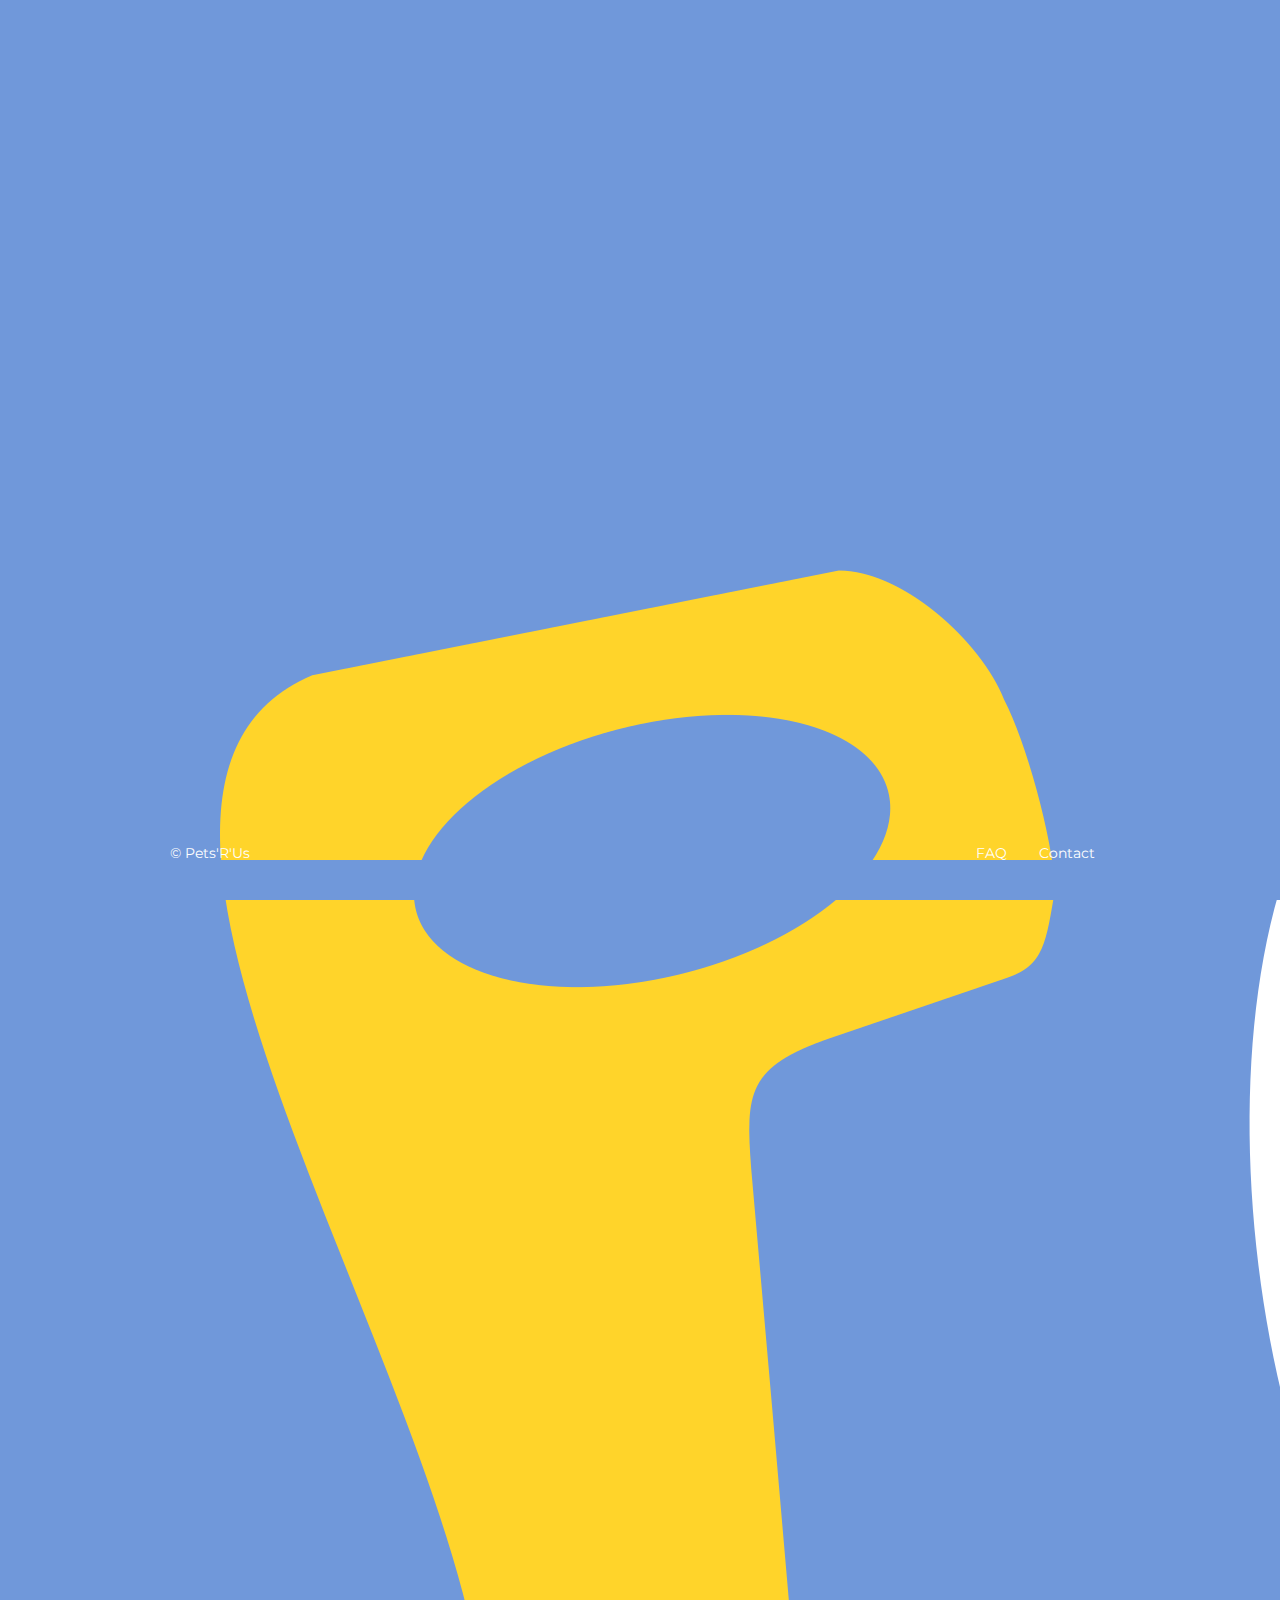
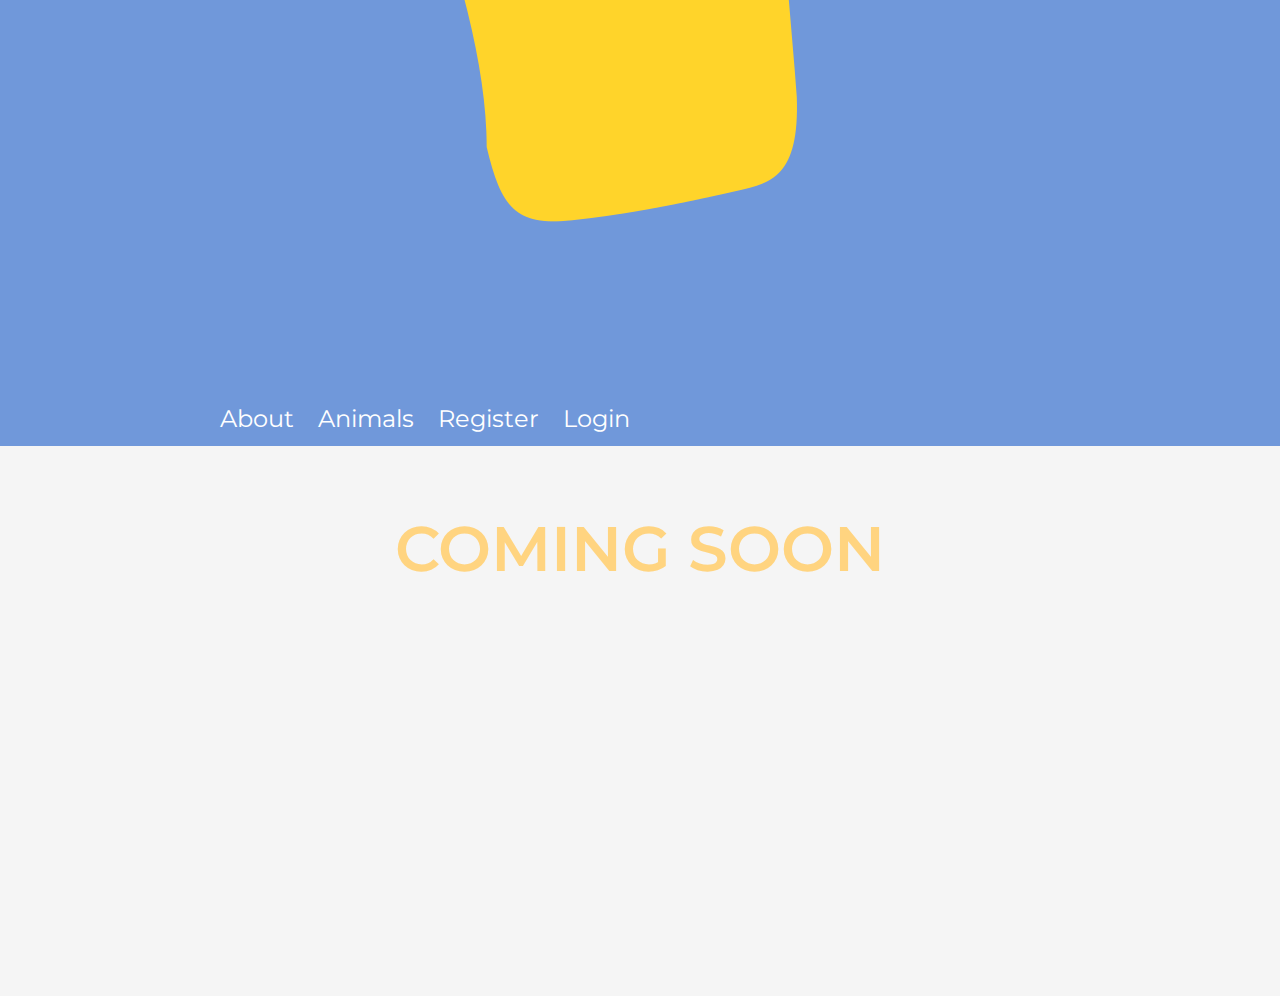
<file: about.html>
<!DOCTYPE html>
<html >
<head>
    <meta charset="UTF-8">
    <title>Pets'R'Us</title>
    <link rel="stylesheet" href="https://maxcdn.bootstrapcdn.com/bootstrap/3.3.7/css/bootstrap.min.css" integrity="sha384-BVYiiSIFeK1dGmJRAkycuHAHRg32OmUcww7on3RYdg4Va+PmSTsz/K68vbdEjh4u" crossorigin="anonymous">
    <link rel="stylesheet" href="https://s3.amazonaws.com/codecademy-content/projects/bootstrap.min.css">
    <link href='https://fonts.googleapis.com/css?family=Montserrat:400,700' rel='stylesheet' type='text/css'>
    <link href='https://fonts.googleapis.com/css?family=Open+Sans:400' rel='stylesheet' type='text/css'>
    <link rel="stylesheet" href="../css/style.css">
</head>

<body>
<div class="header">
    <div class="container">
        <ul>
            <li class="main"><a href="../index.html"><img src="../img/Pets_R_Us_sml.png" alt="Logo"></a></li>
            <li><a href="about.html">About</a></li>
            <li><a href="animals.html">Animals</a></li>
            <li><a href="../php/register.php">Register</a></li>
            <li><a href="login.html">Login</a></li>
        </ul>
    </div>
</div>

<div class="jumbotron">
    <div class="container">
        <h1>COMING SOON</h1>
    </div>
</div>
<!--
  <div class="supporting">
    <div class="container">
      <div class="row">
        <div class="col-md-4">
          <h2>Search</h2>
          <p>Find a pet based on location, type, breed, age, and gender. We look through hundreds of shelters, agencies, and rescue sites.</p>
          <a href="#" class="btn">Go</a>
        </div>
        <div class="col-md-4">
          <h2>Learn</h2>
          <p>Read articles on feeding, training, grooming, and more. Our resources ensure that you are fully prepared as a new pet owner.</p>
          <a href="#" class="btn">Go</a>
        </div>
        <div class="col-md-4">
          <h2>Help</h2>
          <p>Get involved to help pets in need. You can make a difference through volunteering, social media, and donations.</p>
          <a href="#" class="btn">Go</a>
        </div>
      </div>
    </div>
  </div>
  -->

<div class="footer">
    <div class="container">
        <div class="row">
            <div class="col-md-2">
                <div class="copy">© Pets'R'Us</div>
            </div>
            <div class="col-md-10">
                <ul class="nav nav-pills pull-right">
                    <li><a href="#">FAQ</a></li>
                    <li><a href="#">Contact</a></li>
                </ul>
            </div>
        </div>
    </div>
</div>
</body>
</html>
</file>
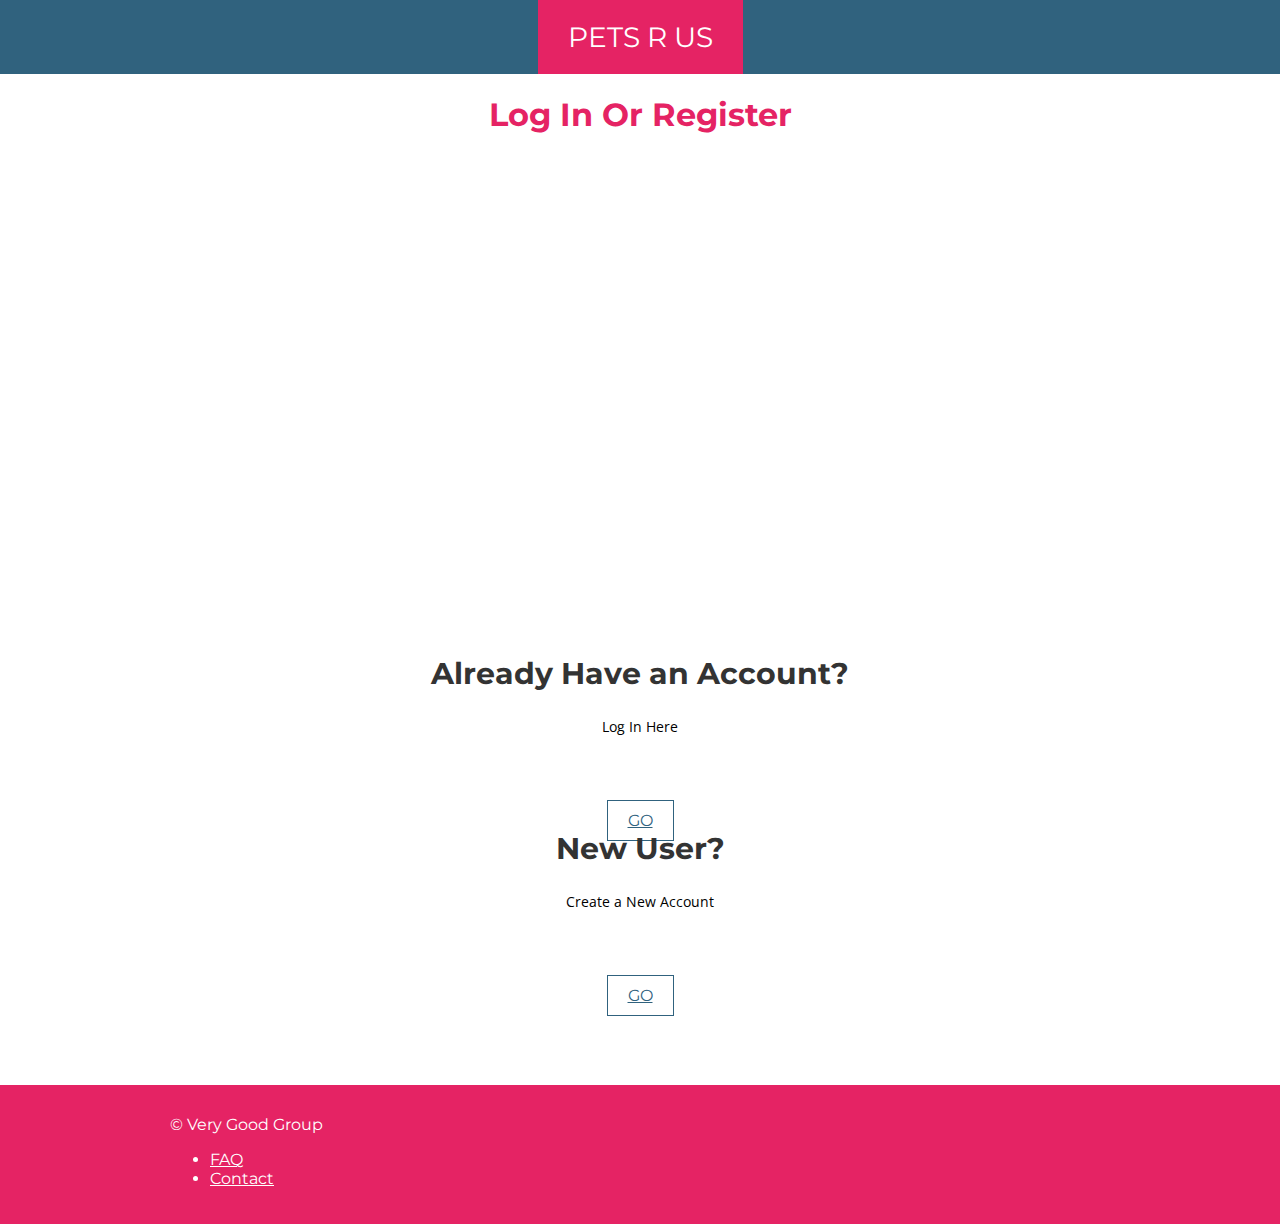
<file: login.html>
<html>

<head>

  <link href='https://fonts.googleapis.com/css?family=Montserrat:400,700' rel='stylesheet' type='text/css'>
  <link href='https://fonts.googleapis.com/css?family=Open+Sans:400' rel='stylesheet' type='text/css'>

  <link rel="stylesheet" href="https://s3.amazonaws.com/codecademy-content/projects/bootstrap.min.css">
  <link rel="stylesheet" href="style.css">
</head>

<body>
  <div class="header">
    <div class="container">
      <ul>
        <li class="main">PETS R US</li>
      </ul>
    </div>
  </div>

  <div class="jumbotron">
    <div class="container">
      <h1>Log In Or Register</h1>
    </div>
  </div>

  <div class="supporting">
    <div class="container">
      <div class="row">
       
        <div class="col-md-12">
          <h2>Already Have an Account?</h2>
          <p>Log In Here</p>
          <a href="#" class="btn">Go</a>
        </div>
        <div class="col-md-12">
          <h2>New User?</h2>
          <p>Create a New Account</p>
          <a href="#" class="btn">Go</a>
        </div>
      </div>
    </div>
  </div>

  <div class="footer">
    <div class="container">
      <div class="row">
        <div class="col-md-2">
          <div class="copy">© Very Good Group</div>
        </div>
        <div class="col-md-10">
          <ul class="nav nav-pills pull-right">
            <li><a href="#">FAQ</a></li>
            <li><a href="#">Contact</a></li>
          </ul>
        </div>
      </div>
    </div>
  </div>
</body>

</html>
</file>
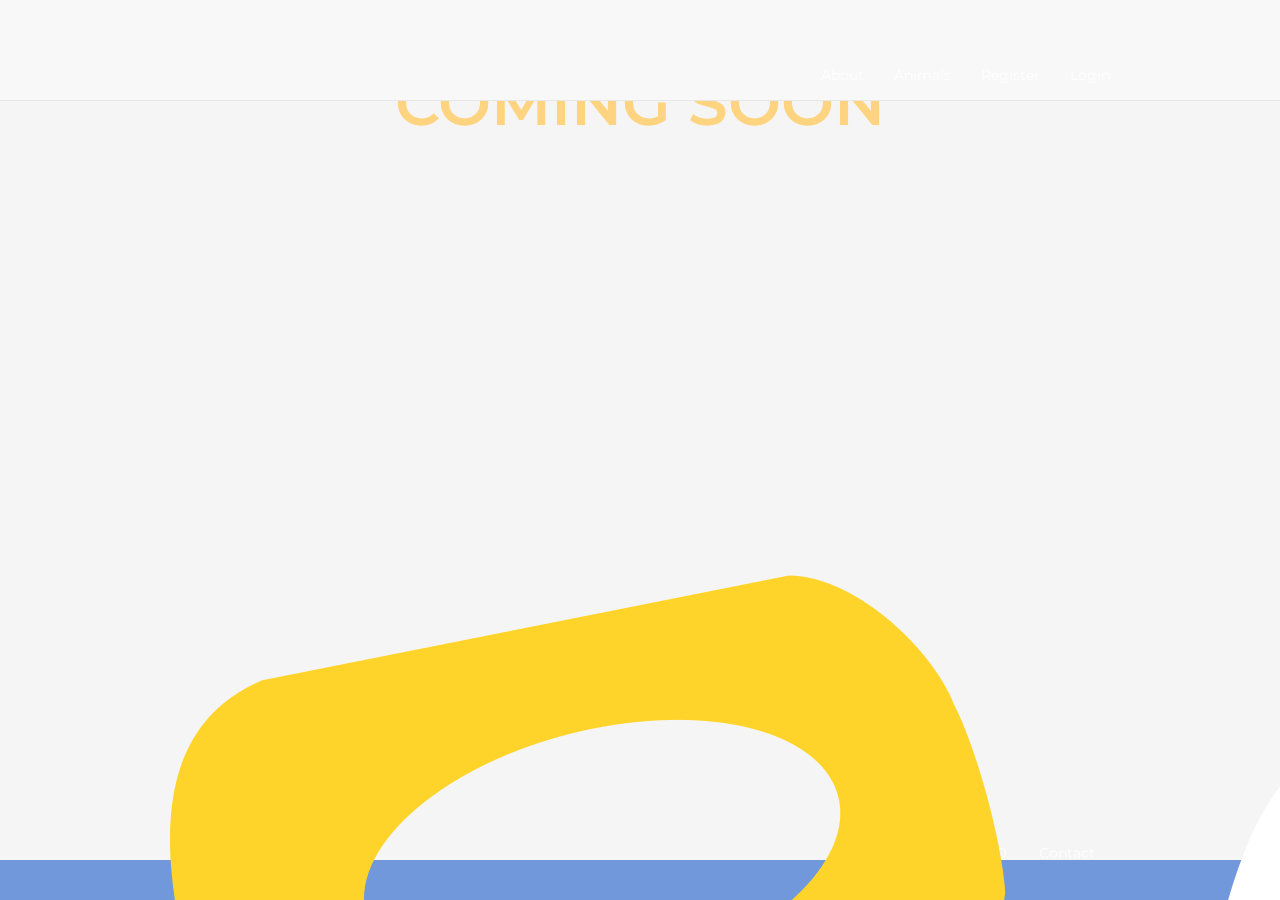
<file: html/about.html>
<!DOCTYPE html>
<html >
<head>
    <meta charset="UTF-8">
    <title>Pets'R'Us</title>
    <link rel="stylesheet" href="https://maxcdn.bootstrapcdn.com/bootstrap/3.3.7/css/bootstrap.min.css" integrity="sha384-BVYiiSIFeK1dGmJRAkycuHAHRg32OmUcww7on3RYdg4Va+PmSTsz/K68vbdEjh4u" crossorigin="anonymous">
    <link rel="stylesheet" href="https://s3.amazonaws.com/codecademy-content/projects/bootstrap.min.css">
    <link href='https://fonts.googleapis.com/css?family=Montserrat:400,700' rel='stylesheet' type='text/css'>
    <link href='https://fonts.googleapis.com/css?family=Open+Sans:400' rel='stylesheet' type='text/css'>
    <link rel="stylesheet" href="../css/style.css">
</head>

<body>
<nav class="navbar navbar-default navbar-fixed-top">
    <div class="container">
        <div class="navbar-header">
            <button type="button" class="navbar-toggle collapsed" data-toggle="collapse" data-target="#navbar" aria-expanded="false" aria-controls="navbar">
                <span class="sr-only">Toggle navigation</span>
                <span class="icon-bar"></span>
                <span class="icon-bar"></span>
                <span class="icon-bar"></span>
            </button>
            <a class="navbar-brand" href="#"><img src="../img/Pets_R_Us_sml.png" alt="Logo"></a>
        </div>
        <div id="navbar" class="collapse navbar-collapse">
            <ul class="nav navbar-nav navbar-right">
                <li><a href="#">About</a></li>
                <li><a href="../php/animals.php">Animals</a></li>
                <li><a href="../php/register.php">Register</a></li>
                <li><a href="../html/login.html">Login</a></li>
            </ul>
        </div>
        <!--/.nav-collapse -->
    </div>
</nav>

<div class="jumbotron">
    <div class="container">
        <h1>COMING SOON</h1>
    </div>
</div>
<!--
  <div class="supporting">
    <div class="container">
      <div class="row">
        <div class="col-md-4">
          <h2>Search</h2>
          <p>Find a pet based on location, type, breed, age, and gender. We look through hundreds of shelters, agencies, and rescue sites.</p>
          <a href="#" class="btn">Go</a>
        </div>
        <div class="col-md-4">
          <h2>Learn</h2>
          <p>Read articles on feeding, training, grooming, and more. Our resources ensure that you are fully prepared as a new pet owner.</p>
          <a href="#" class="btn">Go</a>
        </div>
        <div class="col-md-4">
          <h2>Help</h2>
          <p>Get involved to help pets in need. You can make a difference through volunteering, social media, and donations.</p>
          <a href="#" class="btn">Go</a>
        </div>
      </div>
    </div>
  </div>
  -->

<div class="footer">
    <div class="container">
        <div class="row">
            <div class="col-md-2">
                <div class="copy">© Pets'R'Us</div>
            </div>
            <div class="col-md-10">
                <ul class="nav nav-pills pull-right">
                    <li><a href="#">FAQ</a></li>
                    <li><a href="#">Contact</a></li>
                </ul>
            </div>
        </div>
    </div>
</div>
</body>
</html>
</file>
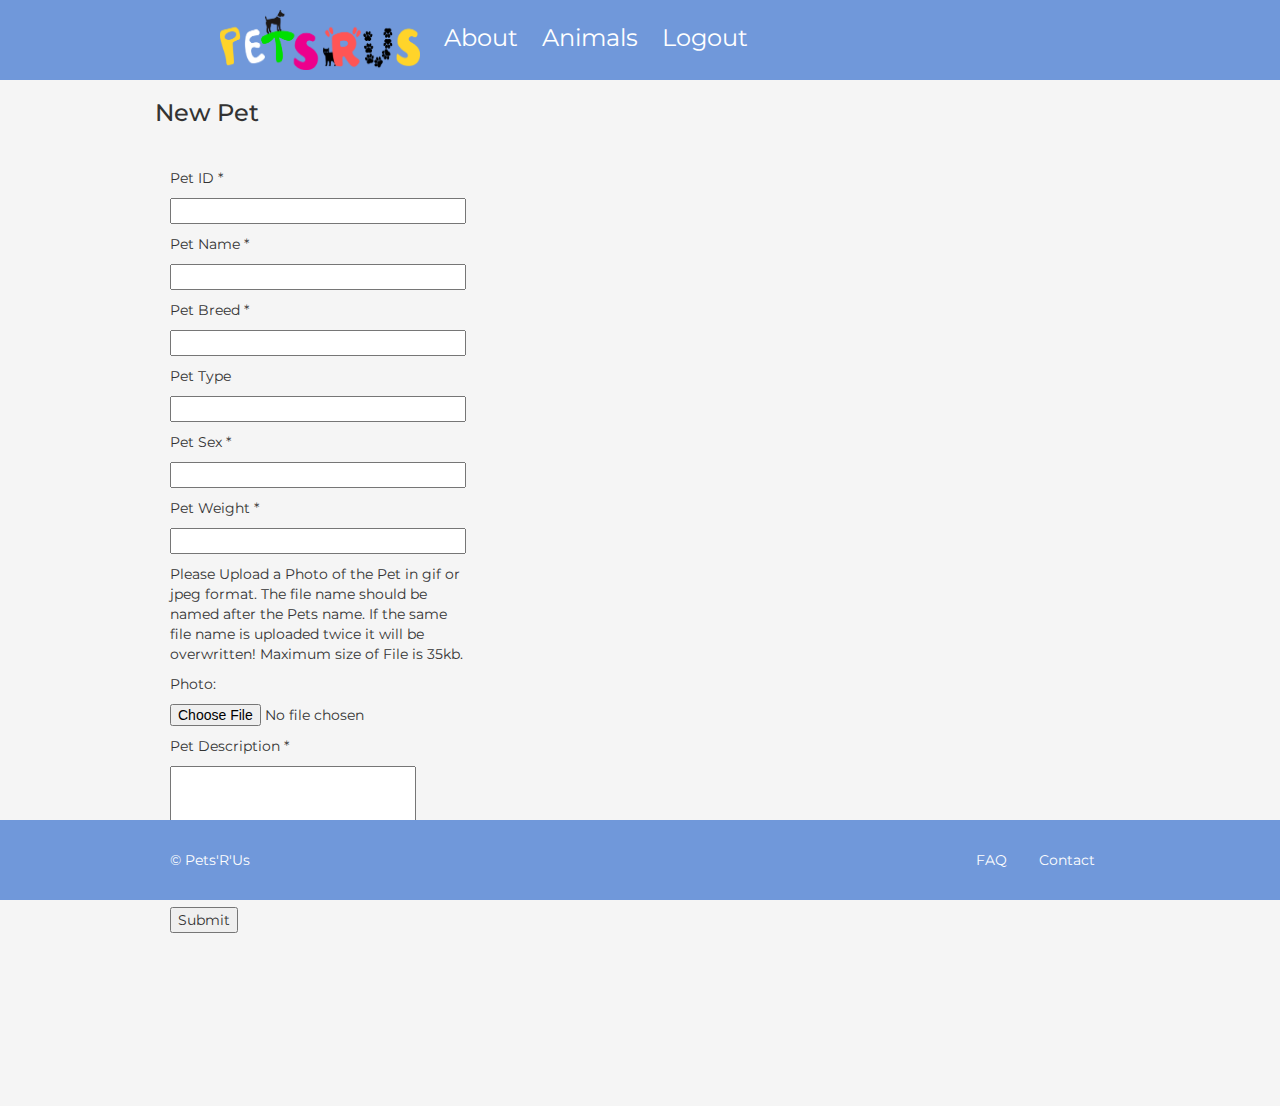
<file: html/addPet.html>
<!DOCTYPE html>
<html>

<head>
    <meta charset="UTF-8">
    <title>Pets'R'Us</title>
    <link rel="stylesheet" href="https://maxcdn.bootstrapcdn.com/bootstrap/3.3.7/css/bootstrap.min.css">
    <link href='https://fonts.googleapis.com/css?family=Montserrat:400,700' rel='stylesheet' type='text/css'>
    <link href='https://fonts.googleapis.com/css?family=Open+Sans:400' rel='stylesheet' type='text/css'>
    <link rel="stylesheet" href="../css/animals.css">
</head>

<body>
<div class="header">
    <div class="container">
        <ul>
            <li class="main">
                <a href="#"><img src="../img/Pets_R_Us_sml.png" alt="Logo" id="logo"></a>
            </li>
            <li><a href="about.html">About</a></li>
            <li><a href="animals.html">Animals</a></li>
            <li><a href="../">Logout</a></li>
        </ul>
    </div>
</div>

<!--
< <div class="jumbotron">-->
<div class="container">
    <div class="row">
        <h3>New Pet</h3>
        <div class="col-sm-4">
            <div class="side_wrapper">
                <form action="../php/addPet.php" method="post" name="contactform">
                    <p>Pet ID *</p>
                    <p><input maxlength="50" name="pet_id" size="30" type="text" /></p>
                    <p>Pet Name *</p>
                    <p><input maxlength="50" name="pet_name" size="30" type="text" /></p>
                    <p>Pet Breed *</p>
                    <p><input maxlength="50" name="pet_breed" size="30" type="text" /></p>
                    <p>Pet Type</p>
                    <p><input maxlength="30" name="pet_type" size="30" type="text" /></p>
                    <p>Pet Sex *</p>
                    <p><input maxlength="80" name="pet_sex" size="30" type="text" /></p>
                    <p>Pet Weight *</p>
                    <p><input maxlength="30" name="pet_weight" size="30" type="text" /></p>
                    <p>Please Upload a Photo of the Pet in gif or jpeg format. The file name should be named after the Pets name. If the same file name is uploaded twice it will be overwritten! Maximum size of File is 35kb.</p>
                    <p>Photo:</p>
                    <p>
                        <input type="hidden" name="size" value="350000">
                        <input type="file" name="photo">
                    </p>
                    <p>Pet Description *</p>
                    <p><textarea cols="25" maxlength="1000" name="pet_description" rows="6"></textarea></p>
                    <p><input type="submit" value="Submit" /></p>
                </form>
            </div>
        </div>
    </div>
</div>








<div class="supporting">
    <div class="container">
        <div class="row">
            <div class="col-md-4">
                <!--  <h2>Search</h2>
        <p>Find a pet based on location, type, breed, age, and gender. We look through hundreds of shelters, agencies, and rescue sites.</p>
        <a href="#" class="btn">Go</a>-->
            </div>
            <div class="col-md-4">
                <!-- <h2>Learn</h2>
        <p>Read articles on feeding, training, grooming, and more. Our resources ensure that you are fully prepared as a new pet owner.</p>
        <a href="#" class="btn">Go</a>-->
            </div>
            <div class="col-md-4">
                <!--   <h2>Help</h2>
        <p>Get involved to help pets in need. You can make a difference through volunteering, social media, and donations.</p>
        <a href="#" class="btn">Go</a>-->
            </div>
        </div>
    </div>
</div>

<div class="footer">
    <div class="container">
        <div class="row">
            <div class="col-md-2">
                <div class="copy">© Pets'R'Us</div>
            </div>
            <div class="col-md-10">
                <ul class="nav nav-pills pull-right">
                    <li><a href="#">FAQ</a></li>
                    <li><a href="#">Contact</a></li>
                </ul>
            </div>
        </div>
    </div>
</div>
</body>

</html>
</file>
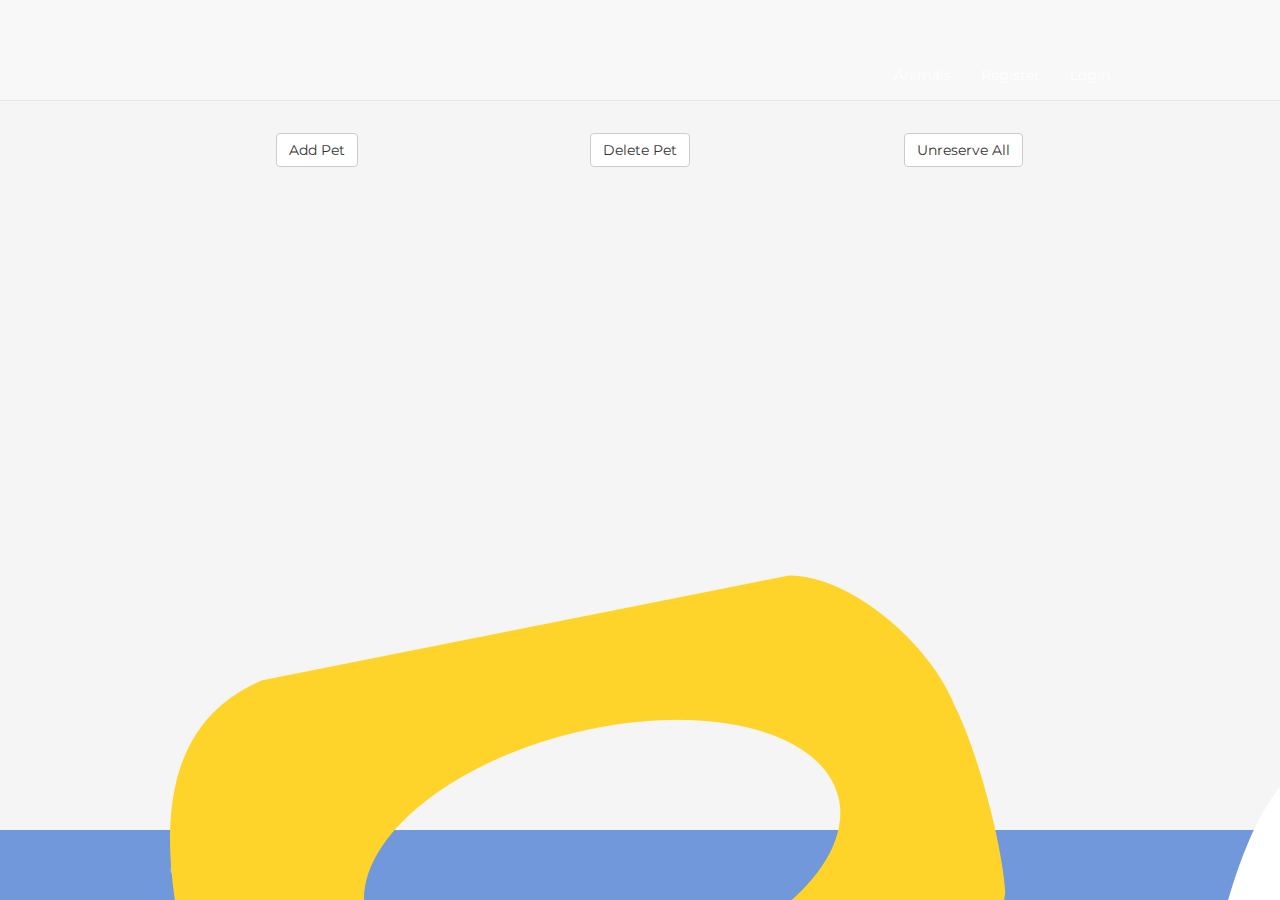
<file: html/admin_login.html>
<!DOCTYPE html>
<html>

<head>
    <meta charset="UTF-8">
    <title>Pets'R'Us</title>
    <link rel="stylesheet" href="https://maxcdn.bootstrapcdn.com/bootstrap/3.3.7/css/bootstrap.min.css">
    <link href='https://fonts.googleapis.com/css?family=Montserrat:400,700' rel='stylesheet' type='text/css'>
    <link href='https://fonts.googleapis.com/css?family=Open+Sans:400' rel='stylesheet' type='text/css'>
    <link rel="stylesheet" href="../css/animals.css">
</head>

<body>
<nav class="navbar navbar-default navbar-fixed-top">
    <div class="container">
        <div class="navbar-header">
            <button type="button" class="navbar-toggle collapsed" data-toggle="collapse" data-target="#navbar" aria-expanded="false" aria-controls="navbar">
                <span class="sr-only">Toggle navigation</span>
                <span class="icon-bar"></span>
                <span class="icon-bar"></span>
                <span class="icon-bar"></span>
            </button>
            <a class="navbar-brand" href="../index.html"><img src="../img/Pets_R_Us_sml.png" alt="Logo"></a>
        </div>
        <div id="navbar" class="collapse navbar-collapse">
            <ul class="nav navbar-nav navbar-right">
                <li><a href="../php/animals.php">Animals</a></li>
                <li><a href="../php/register.php">Register</a></li>
                <li><a href="../php/login.php">Login</a></li>
            </ul>
        </div>
        <!--/.nav-collapse -->
    </div>
</nav>

<div class="container">
    <div class="row">
        <h1>Welcome Administrator</h1>

        <hr>

        <div class="col-sm-4">
            <div class="side_wrapper">
                <a href="http://lamp.cse.fau.edu/~abutt2015/PetAdoption/php/addPet.php"><button class="btn btn-default center-block">Add Pet</button></a>
            </div>
        </div>

        <div class="col-sm-4">
            <div class="side_wrapper">
                <a href="http://lamp.cse.fau.edu/~abutt2015/PetAdoption/php/deletePet.php"><button class="btn btn-default center-block">Delete Pet</button></a>
            </div>
        </div>
        
        
        <div class="col-sm-4">
            <div class="side_wrapper">
                <a href="http://lamp.cse.fau.edu/~abutt2015/PetAdoption/php/unreserve.php"><button class="btn btn-default center-block">Unreserve All</button></a>
            </div>
        </div>
    </div>
</div>
<!--
< <div class="jumbotron">
<div class="container">
    <div class="row">
        <h3>Sample User</h3>
        <div class="col-sm-4">
            <div class="side_wrapper">

                <header class="profile-card_header">
                    <div class="profile-card_header-container">
                        <div class="profile-card_header-imgbox">
                            <img src="../img/malt.jpg" alt="Mewy Pawpins" />
                        </div>
                        <h1>Fluffy<span>Maltese</span></h1>
                    </div>
                </header>
                <div class="profile-card_about">
                    <h2>LOW MAINTENANCE</h2>
                    <p>I love relaxing on the couch and being lazy while spending time with my owner.</p>
                    <input type="button" class="btn btn-default center-block" value="View Reservation">
                    <!-- <div class="container">
                </div>

            </div>
        </div>


        <div class="col-sm-4">
            <div class="side_wrapper">

                <header class="profile-card_header">
                    <div class="profile-card_header-container">
                        <div class="profile-card_header-imgbox">
                            <img src="../img/Bear.jpg" alt="Mewy Pawpins" />
                        </div>
                        <h1>Champ<span>Labrador Mix</span></h1>
                    </div>
                </header>
                <div class="profile-card_about">
                    <h2>HIGH ENERGY</h2>
                    <p>I love going on long walks and exercising daily. I always have energy to play with my owner.</p>
                    <input type="button" class="btn btn-success center-block" value="View Reservation">
                </div>

            </div>
        </div>

    </div>
</div>


<div class="container">
    <div class="row">
        <hr>
        <h3>Sample User 2</h3>
        <div class="col-sm-4">
            <div class="side_wrapper">
                <section class="about-dev">
                    <header class="profile-card_header">
                        <div class="profile-card_header-container">
                            <div class="profile-card_header-imgbox">
                                <img src="../img/spnx.jpg" alt="Mewy Pawpins" />
                            </div>
                            <h1>Smokey<span>Sphinx</span></h1>
                        </div>
                    </header>
                    <div class="profile-card_about">
                        <h2>INDEPENDENT</h2>
                        <p>I'm independent at times, but do also enjoy spending time with my owner.</p>
                        <input type="button" class="btn btn-danger center-block" value="View Reservation">
                
                    </div>
                </section>
            </div>
        </div>
    </div>
</div>
-->




<div class="supporting">
    <div class="container">
        <div class="row">
            <div class="col-md-4">
                <!--  <h2>Search</h2>
        <p>Find a pet based on location, type, breed, age, and gender. We look through hundreds of shelters, agencies, and rescue sites.</p>
        <a href="#" class="btn">Go</a>-->
            </div>
            <div class="col-md-4">
                <!-- <h2>Learn</h2>
        <p>Read articles on feeding, training, grooming, and more. Our resources ensure that you are fully prepared as a new pet owner.</p>
        <a href="#" class="btn">Go</a>-->
            </div>
            <div class="col-md-4">
                <!--   <h2>Help</h2>
        <p>Get involved to help pets in need. You can make a difference through volunteering, social media, and donations.</p>
        <a href="#" class="btn">Go</a>-->
            </div>
        </div>
    </div>
</div>

<div class="footer">
    <div class="container">
        <div class="row">
            <div class="col-md-2">
                <div class="copy">© Pets'R'Us</div>
            </div>
            <div class="col-md-10">
            </div>
        </div>
    </div>
</div>
</body>

</html>
</file>
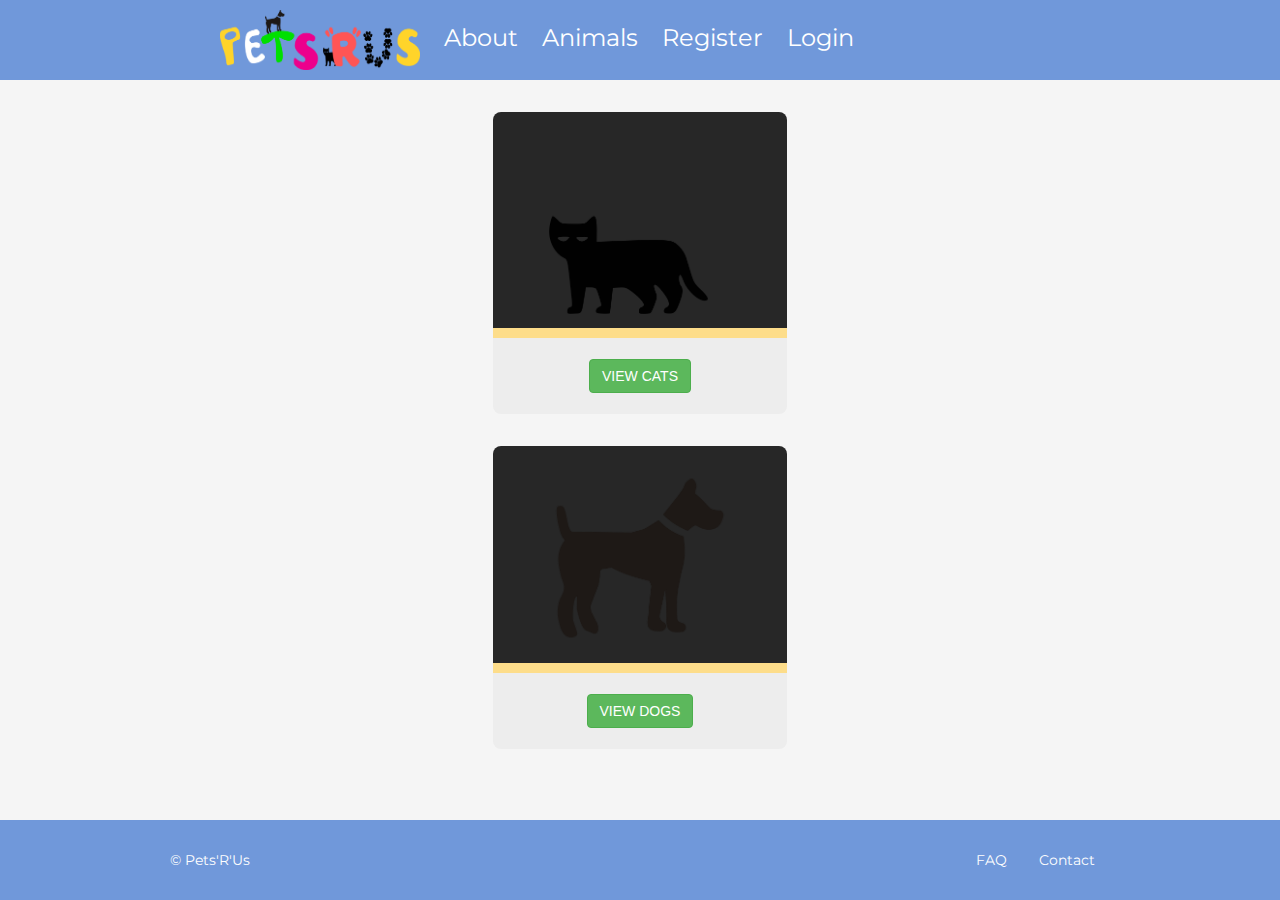
<file: html/animals.html>
<!DOCTYPE html>
<html>

<head>
    <meta charset="UTF-8">
    <title>Pets'R'Us</title>
    <link rel="stylesheet" href="https://maxcdn.bootstrapcdn.com/bootstrap/3.3.7/css/bootstrap.min.css">
    <link href='https://fonts.googleapis.com/css?family=Montserrat:400,700' rel='stylesheet' type='text/css'>
    <link href='https://fonts.googleapis.com/css?family=Open+Sans:400' rel='stylesheet' type='text/css'>
    <link rel="stylesheet" href="../css/animals.css">
    <script src="https://ajax.googleapis.com/ajax/libs/jquery/3.2.0/jquery.min.js"></script>
</head>

<body>
<div class="header">
    <div class="container">
        <ul>
            <li class="main">
                <a href="#"><img src="../img/Pets_R_Us_sml.png" alt="Logo" id="logo"></a>
            </li>
            <li><a href="about.html">About</a></li>
            <li><a href="animals.html">Animals</a></li>
            <li><a href="../php/register.php">Register</a></li>
            <li><a href="login.html">Login</a></li>
        </ul>
    </div>
</div>
<!--
< <div class="jumbotron">-->
<div class="container">
    <div class="row">
        <div class="col-sm-4">
            <div class="side_wrapper">
            </div>
        </div>


        <div class="col-sm-4">
            <div class="side_wrapper">
                <header class="profile-card_header">
                    <img src="../img/cat.png" alt="Cats" />
                </header>
                <div class="profile-card_about">
                    <input type="button" class="btn btn-success center-block" value="VIEW CATS">
                </div>
            </div>
            <div class="side_wrapper">
                <header class="profile-card_header">
                    <img src="../img/dog.png" alt="Dogs" />
                </header>
                <div class="profile-card_about">
                    <input type="button" class="btn btn-success center-block" value="VIEW DOGS">
                </div>
            </div>
        </div>

        <div class="col-sm-4">
            <div class="side_wrapper">

            </div>
        </div>


    </div>
</div>




<div class="footer">
    <div class="container">
        <div class="row">
            <div class="col-md-2">
                <div class="copy">© Pets'R'Us</div>
            </div>
            <div class="col-md-10">
                <ul class="nav nav-pills pull-right">
                    <li><a href="#">FAQ</a></li>
                    <li><a href="#">Contact</a></li>
                </ul>
            </div>
        </div>
    </div>
</div>
</body>

</html>
</file>
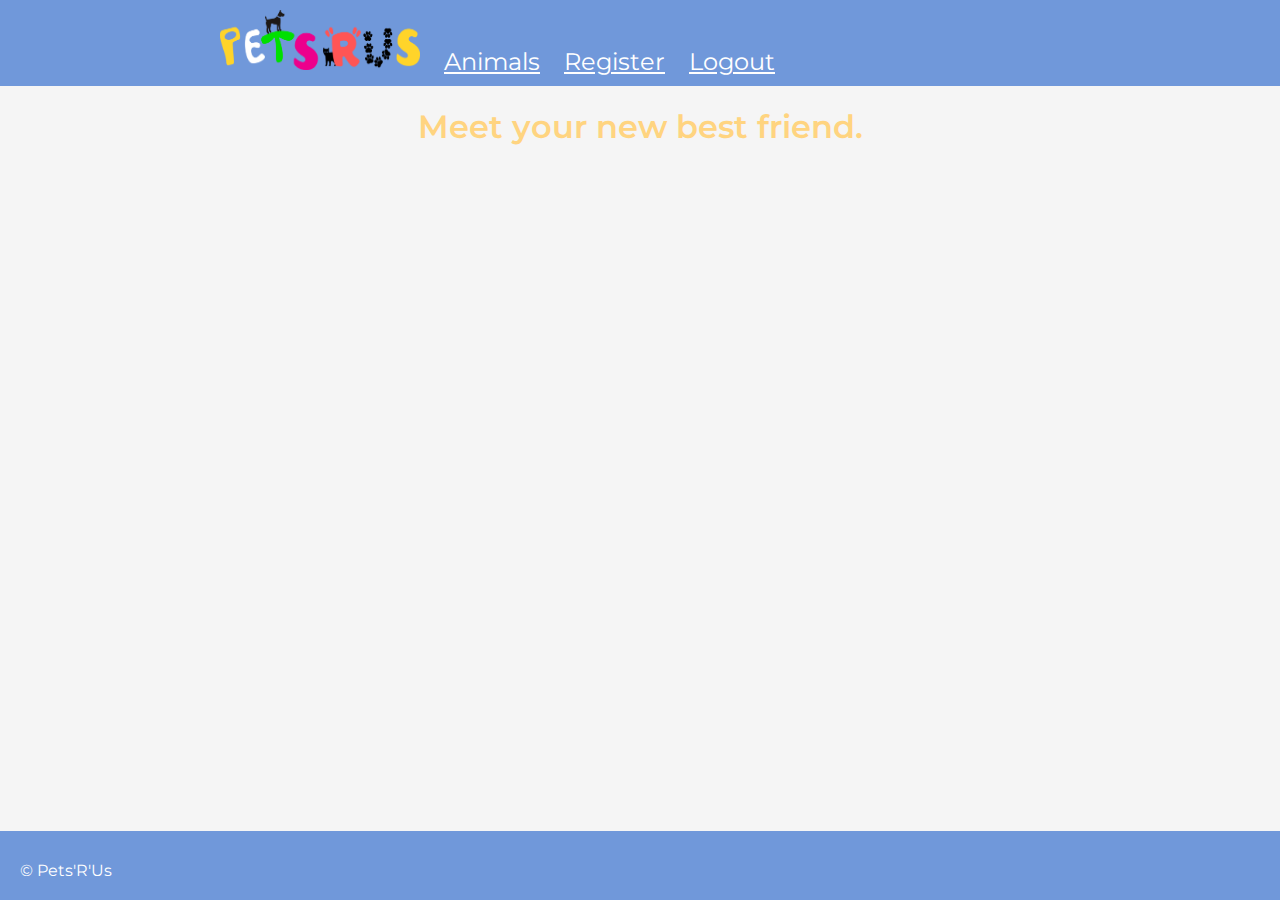
<file: html/logged_in.html>
<!DOCTYPE html>
<html >
<head>
  <meta charset="UTF-8">
  <title>Pets'R'Us</title>

  <link rel="stylesheet" href="https://s3.amazonaws.com/codecademy-content/projects/bootstrap.min.css">
  <link href='https://fonts.googleapis.com/css?family=Montserrat:400,700' rel='stylesheet' type='text/css'>
  <link href='https://fonts.googleapis.com/css?family=Open+Sans:400' rel='stylesheet' type='text/css'>
  <link rel="stylesheet" href="../css/style.css">
</head>

<body>
  <div class="header">
    <div class="container">
      <ul>
        <li class="main"><a href="../index.html"><img src="../img/Pets_R_Us_sml.png" alt="Logo" id="logo"></a></li>
        <li><a href="..//php/animals.php">Animals</a></li>
        <li><a href="../php/register.php">Register</a></li>
        <li><a href="../">Logout</a></li>
      </ul>
    </div>
  </div>

  <div class="jumbotron">
    <div class="container">
        <h1>Meet your new best friend.</h1>
    </div>
  </div>

  <!--<div class="supporting">
    <div class="container">
      <div class="row">
        <div class="col-md-4">
          <h2>Search</h2>
          <p>Find a pet based on location, type, breed, age, and gender. We look through hundreds of shelters, agencies, and rescue sites.</p>
          <a href="#" class="btn">Go</a>
        </div>
        <div class="col-md-4">
          <h2>Learn</h2>
          <p>Read articles on feeding, training, grooming, and more. Our resources ensure that you are fully prepared as a new pet owner.</p>
          <a href="#" class="btn">Go</a>
        </div>
        <div class="col-md-4">
          <h2>Help</h2>
          <p>Get involved to help pets in need. You can make a difference through volunteering, social media, and donations.</p>
          <a href="#" class="btn">Go</a>
        </div>
      </div>
    </div>
  </div>-->

  <div class="footer">
    <div class="copy">© Pets'R'Us</div>
  </div>
</body>
</html>
</file>
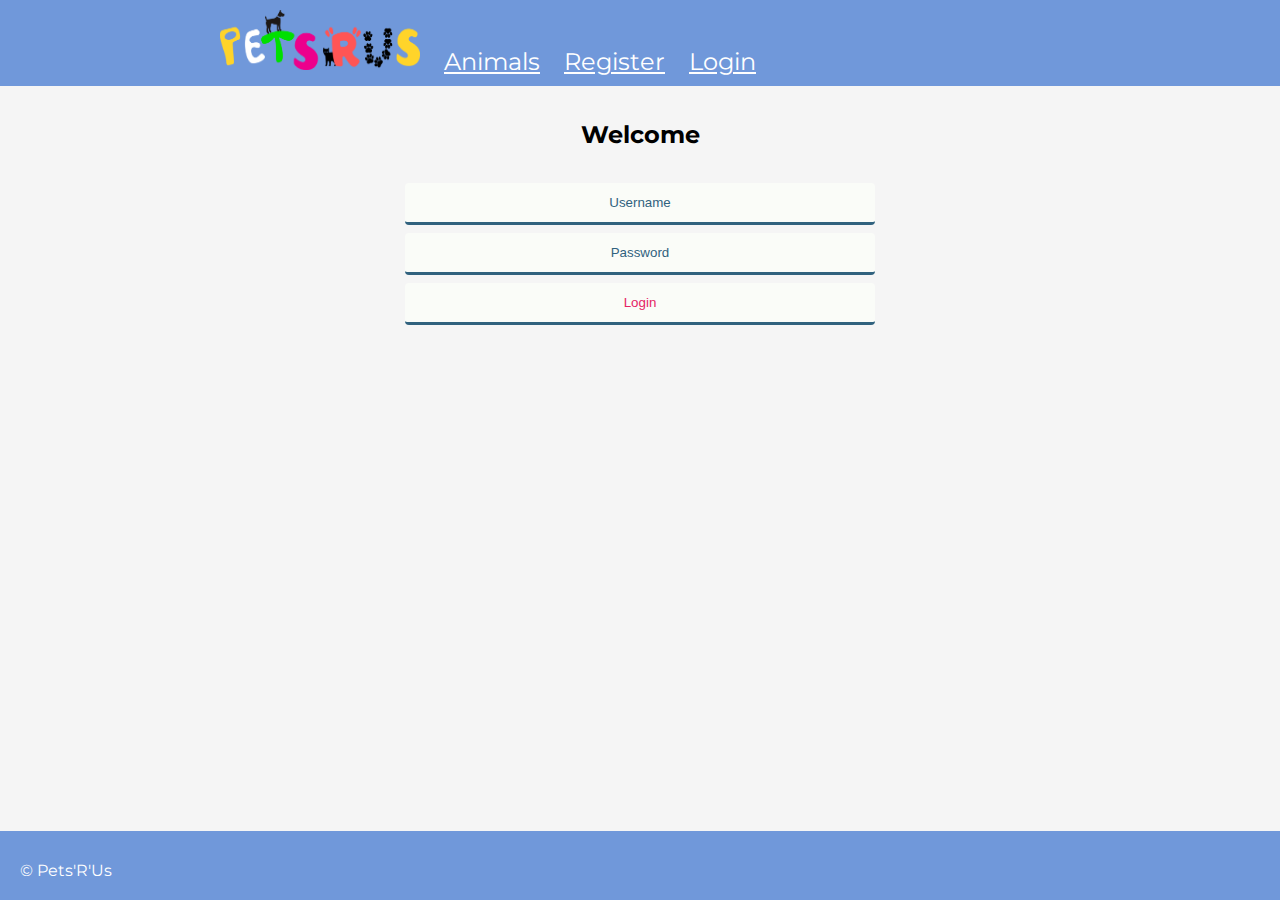
<file: html/login.html>
<!DOCTYPE html>
<html >
<head>
  <meta charset="UTF-8">
  <title>Pets'R'Us</title>

  <link rel="stylesheet" href="https://s3.amazonaws.com/codecademy-content/projects/bootstrap.min.css">
  <link href='https://fonts.googleapis.com/css?family=Montserrat:400,700' rel='stylesheet' type='text/css'>
  <link href='https://fonts.googleapis.com/css?family=Open+Sans:400' rel='stylesheet' type='text/css'>
  <link rel="stylesheet" href="../css/style.css">
</head>

<body>
    <div class="header">
    <div class="container">
        <ul>
            <li class="main">
                <a href="../index.html"><img src="../img/Pets_R_Us_sml.png" alt="Logo" id="logo"></a>
            </li>
            <li><a href="../php/animals.php">Animals</a></li>
            <li><a href="../php/register.php">Register</a></li>
            <li><a href="#">Login</a></li>
        </ul>
    </div>
</div>

  <div class="jumbotron">
    <div class="container">
        <div class="headercontainer">
            <h2>Welcome</h2>
        </div>
        <div class="form">
            <form action="logged_in.html" ><!--method="POST"-->
                <input type="text" name="uid" placeholder="Username">
                <input type="password" name="pwd" placeholder="Password">
                <button type="submit">Login</button>
            </form>
        </div>
    </div>
  </div>

  <div class="footer">
    <div class="copy">© Pets'R'Us</div>
  </div>
    
</body>
</html>
</file>
<file: css/style.css>
html,
body {
  background-color: whitesmoke;
  margin: 0;
  padding: 0;
  font-family: 'Montserrat', sans-serif;
}

.container {
  max-width: 940px;
  margin: 0 auto;
  padding: 0;
}

@media (max-width: 500px) {
  ul li {
    width: 100%;
    }
}
/* Header */

.header {
  background-color: #7098DA;
}

.header ul {
  list-style: none;
  text-align: left;
  margin: 0px;
}

.header .main { /* LOGO properties */
    margin-bottom: 0px;
}

.header li {
  color: #fff;
  display: inline-block;
  font-size: 24px;
  text-align: left;
  padding: 10px;
}

#logo {
    position: relative;
    height: 60px;
    width: 200px;
}

/*img {
    position: relative;
    height: 30px;
}*/




.mySlides {
    display: none;
    position: inherit;
    height: 270px;
    margin-top: 5%;
    padding-left: 350px;
    padding-right: 350px;
}


a {
    color: white !important;
}
/* Jumbotron */

.jumbotron {
  background-color: whitesmoke;
  background-size: cover;
  height: 500px;
  text-align: center;
  margin-bottom: 50px;
}

.jumbotron h1 {
  color: #FFD480;
  font-weight: 600;
}
/* Supporting */

.supporting {
  text-align: center;
  padding: 60px 30px 80px;
}

.supporting h2 {
  color: #333;
  font-size: 30px;
  margin-top: 0;
}

.supporting p {
  font-family: 'Open Sans', sans-serif;
  font-size: 14px;
  min-height: 80px;
}

.btn {
  font-size: 16px;
  border-radius: 0px;
  margin: 20px auto 60px;
  padding: 10px 20px;
  color: #30627E;
  width: 200px;
  border: 1px solid #30627E;
  text-transform: uppercase;
}
/* Footer */

.footer {
    color: #fff;
    background-color: #7098DA;
    padding: 20px;
    position: absolute;
    bottom: 0;
    left: 0;
    width: 100%;
}

.copy {
  padding-top: 10px;
}

.form input{
    width:50%;
    display: block;
    margin: 8px auto;
    padding: 12px 20px;
    text-align: center;
    color:white;
}

.form button{
    width:50%;
    display: block;
    margin: 8px auto;
    padding: 12px 20px;
    background-color: #fafcf8;
    color: #e52364;
    border-radius: 4px;
    box-sizing: border-box;
    border:none;
    border-bottom: 3px solid #30627E; 
}

.row {
    margin-top: -5%;
}

.button3 {
    background-color: #7098DA; /* Green */
    border: none;
    color: white;
    margin-top: 5%;
    padding: 15px 32px;
    text-align: center;
    text-decoration: none;
    display: inline-block;
    font-size: 16px;
    cursor: pointer;
    border-radius: 8px;
}

input[type="text"]{
    background-color: #fafcf8; 
    color:#30627E;
    border-radius: 4px;
    border:none;
    box-sizing: border-box;
    border-bottom: 3px solid #30627E;   
}

input::placeholder{
    color:#30627E;
}

input[type="password"]{
    background-color: #fafcf8;
    color:#30627E;
    border-radius: 4px;
    border:none;
    box-sizing: border-box;
    border-bottom: 3px solid #30627E;
}

.headercontainer {
    width:50%;
    text-align: center;
    margin: 8px auto;
    padding: 6px 0px;
}
</file>
<file: style.css>
html,
body {
  margin: 0;
  padding: 0;
  font-family: 'Montserrat', sans-serif;
}

.container {
  max-width: 940px;
  margin: 0 auto;
  padding: 0;
}

@media (max-width: 500px) {
  ul li {
    width: 100%;
  }
}
/* Header */

.header {
  background-color: #30627E;
}

.header ul {
  list-style: none;
  text-align: center;
  margin: 0;
  padding: 0;
}

.header .main {
  font-size: 28px;
  background-color: #e52364;
}

.header li {
  color: #fff;
  display: inline-block;
  font-size: 20px;
  text-align: center;
  padding: 20px 30px;
  margin: 0;
}
/* Jumbotron */

.jumbotron {
  background: url("https://s3.amazonaws.com/codecademy-content/projects/adoptly/bg.jpg") no-repeat center center;
  background-size: cover;
  height: 500px;
  text-align: center;
  margin-bottom: 0;
}

.jumbotron h1 {
  color: #e52364;
  font-weight: 700;
}
/* Supporting */

.supporting {
  text-align: center;
  padding: 60px 30px 80px;
}

.supporting h2 {
  color: #333;
  font-size: 30px;
  margin-top: 0;
}

.supporting p {
  font-family: 'Open Sans', sans-serif;
  font-size: 14px;
  min-height: 80px;
}

.btn {
  font-size: 16px;
  border-radius: 0px;
  margin: 20px auto 60px;
  padding: 10px 20px;
  color: #30627E;
  width: 200px;
  border: 1px solid #30627E;
  text-transform: uppercase;
}
/* Footer */

.footer {
  color: #fff;
  background-color: #e52364;
  padding: 20px;
}

.copy {
  padding-top: 10px;
}

.nav li a {
  color: #fff;
}
</file>
<file: css/animals.css>
html,
body {
  margin: 0;  
  padding: 0;
  font-family: 'Montserrat', sans-serif;
}

.container {
  max-width: 940px;
  margin: 0 auto;
  padding: 0;
}

@media (max-width: 500px) {
  ul li {
    width: 100%;
  }
}

/* Header */

.header {
  background-color: #7098DA;
}

.header ul {
  list-style: none;
  text-align: left;
  margin: 0px;
}

.header .main { /* LOGO properties */
    margin-bottom: 0px;
}

.header li {
  color: #fff;
  display: inline-block;
  font-size: 24px;
  text-align: left;
  padding: 10px;
}

#logo {
    position: relative;
    height: 60px;
    width: 200px;
}

/* Jumbotron */

.jumbotron {
  background: url("https://s3.amazonaws.com/codecademy-content/projects/adoptly/bg.jpg") no-repeat center center;
  background-size: cover;
  height: 500px;
  text-align: center;
  margin-bottom: 0;
}

.jumbotron h1 {
  color: #e52364;
  font-weight: 700;
}
/* Supporting */

.supporting {
  text-align: center;
  padding: 60px 30px 80px;
}

.supporting h2 {
  color: #333;
  font-size: 30px;
  margin-top: 0;
}

.supporting p {
  font-family: 'Open Sans', sans-serif;
  font-size: 14px;
  min-height: 80px;
}

* {
  box-sizing: border-box;
}

html {
  font-size: 100%;
}

body {
  padding: 0;
  margin: 0;
  min-height: 100vh;
 /* background: -webkit-linear-gradient(transparent, rgba( 255, 255, 179, .3)), -webkit-linear-gradient(350deg, rgba(250, 214, 195, .8) 30%, #B0EAE8 120%);
  background: linear-gradient(transparent, rgba(179, 255, 153, .3)), linear-gradient(100deg, rgba(255, 255, 179, .8) 30%, #B0EAE8 120%);*/
    background: whitesmoke;
}

.sidebar_wrapper {
  width: 400%;
  max-width: 26rem;
    
}

.about-dev {
  width: 100%;
  max-width: 26rem;
  margin: 25px, 25px25px, 25px;
  box-shadow: 2px 4px 2px -2px rgba(0, 0, 0, .3), -2px -4px 15px -2px rgba(0, 0, 0, .2);
  animation: profile_in 0.8s;
}

@keyframes profile_in {
  0% {
    opacity: 0;
    transform: translateY(30%);
  }
  100% {
    opacity: 1;
    transform: translateY(0);
  }
}


/* profile card header */

.profile-card_header-container {
  max-width: 15rem;
  margin: auto;
}

.profile-card_header { /* top part of the card */
  background: #272727;
  border-bottom: 0.625rem solid #FDDD8A;
  padding: 1.5em 1.5em 1em;
  text-align: center;
}


/* profile picture */

.profile-card_header-imgbox {
  display: block;
  width: 9.5rem;
  height: 9.5rem;
  overflow: hidden;
  border-radius: 50%;
  margin: auto;
  background: rgba(250, 214, 195, 1);
  border: 0.375rem solid #FFD480;
}

.profile-card_header img {
  max-width: 100%;
}


/* header heading */

.profile-card_header h1 {
  color: #f3f3f3;
  font-size: 1.5rem;
  margin-top: 0.8em;
  font-family: 'Oswald', sans-serif;
  font-weight: normal;
  position: relative;
}


/* header text span */

.profile-card_header h1 span {
  font-size: 1.2rem;
  font-weight: 300;
  display: block;
  color: #FFFFFF;
  margin-top: 0.25em;
  padding-top: 0.25em;
  border-top: 0.075em solid #FFD480;
}


/* about section */

.profile-card_about {
  line-height: 1.5;
  background: #ededed;
  padding: 1.5em 2rem;
  color: #222;
  font-family: 'Lao', sans-serif;
  border-radius: 0px 0px 8px 8px;
}

.profile-card_about h2 {
  margin: 0;
  display: inline-block;
  color: #333;
  font-weight: normal;
  text-transform: uppercase;
  font-size: 1.3rem;
  position: relative;
  z-index: 2;
  vertical-align: middle;
}

/*.profile-card_about h2::before {
  content: '';
  position: absolute;
  width: 110%;
  max-width: 13.8rem;

  height: 1rem;
  background: #c6f1eb;
  left: -5px;
  top: 0%;/*50% before change to 0%highlight*/
  /*z-index: -1;
}*/

.profile-card_about p {
  font-weight: 300;
}

/*.profile-card_footer {
  margin-top: 1.5em;
  text-align: right;
}*/


/* social row */

.social-row {
  margin-right: 0.5em;
}

.paw-icon,
.heart-icon {
  display: inline-block;
  margin-left: 0.5em;
  transition: transform 0.3s;
}

#pawi,
#hearti {
  height: 1.8rem;
  width: 1.8rem;
  cursor: help;
  -webkit-transition: fill 0.3s ease-in-out;
  transition: fill 0.3s ease-in-out;
}

#pawi path,
#hearti path {
  fill: #272727;
}

.paw-icon:hover,
.heart-icon:hover {
  transform: scale(1.2);
}


/* back to profile link */

.back-to-profile,
.back-to-profile:visited {
  display: inline-block;
  padding-left: 0.5em;
  padding-bottom: 0.1em;
  color: #222;
  text-decoration: none;
  font-weight: bold;
  border-top: 0.3125rem solid rgba(0, 0, 0, 0);
  border-bottom: 0.3125rem solid #97ece1;
  -webkit-transition: border 0.3s ease-in-out;
  transition: border 0.3s ease-in-out;
}

.back-to-profile::after {
  content: "\25b6";
  margin: 0 0.75em;
  color: #222;
}

.back-to-profile:hover,
.back-to-profile:focus {
  border-top-color: #222;
  border-bottom-color: #fdc1a0;
}

@media screen and (max-width: 26em) {
  .side_wrapper {
    min-height: 100vh;
    background: #ededed;
      
  }
  .about-dev {
    box-shadow: none;
  }
}

@media screen and (min-width: 33em) {
  .side_wrapper {
    margin: 2rem auto;
    
  }
  .profile-card_header {
    padding: 1.5em 4em 1em;
    border-radius: 8px 8px 0px 0px; 
      
  }
}

/*@media screen and (min-height: 46em) {
  .side_wrapper {
    width: 100%;
    max-width: 26rem;
    margin: 0;
    position: absolute;
    top: 50%;
    left: 50%;
    transform: translate(-50%, -50%);
  }
  .about-dev {
    max-width: 26rem;
  }
}*/
/*
.btn {
  font-size: 16px;
  border-radius: 0px;
  margin: 20px auto 60px;
  padding: 10px 20px;
  color: #30627E;
  width: 200px;
  border: 1px solid #30627E;
  text-transform: uppercase;
}
/* Footer */

.footer {
  color: #fff;
  background-color: #7098DA;
  padding: 20px;
  position: absolute;
  left: 0;
  bottom: 0;
  width: 100%;
}

.copy {
  padding-top: 10px;
}

a {
    color:white !important;
}

/*Search box */

.input[type=text] {
    width: 100px;
   
}

/* When the input field gets focus, change its width to 100% */
input[type=text]:focus {
    width: 20%;
}
</file>
